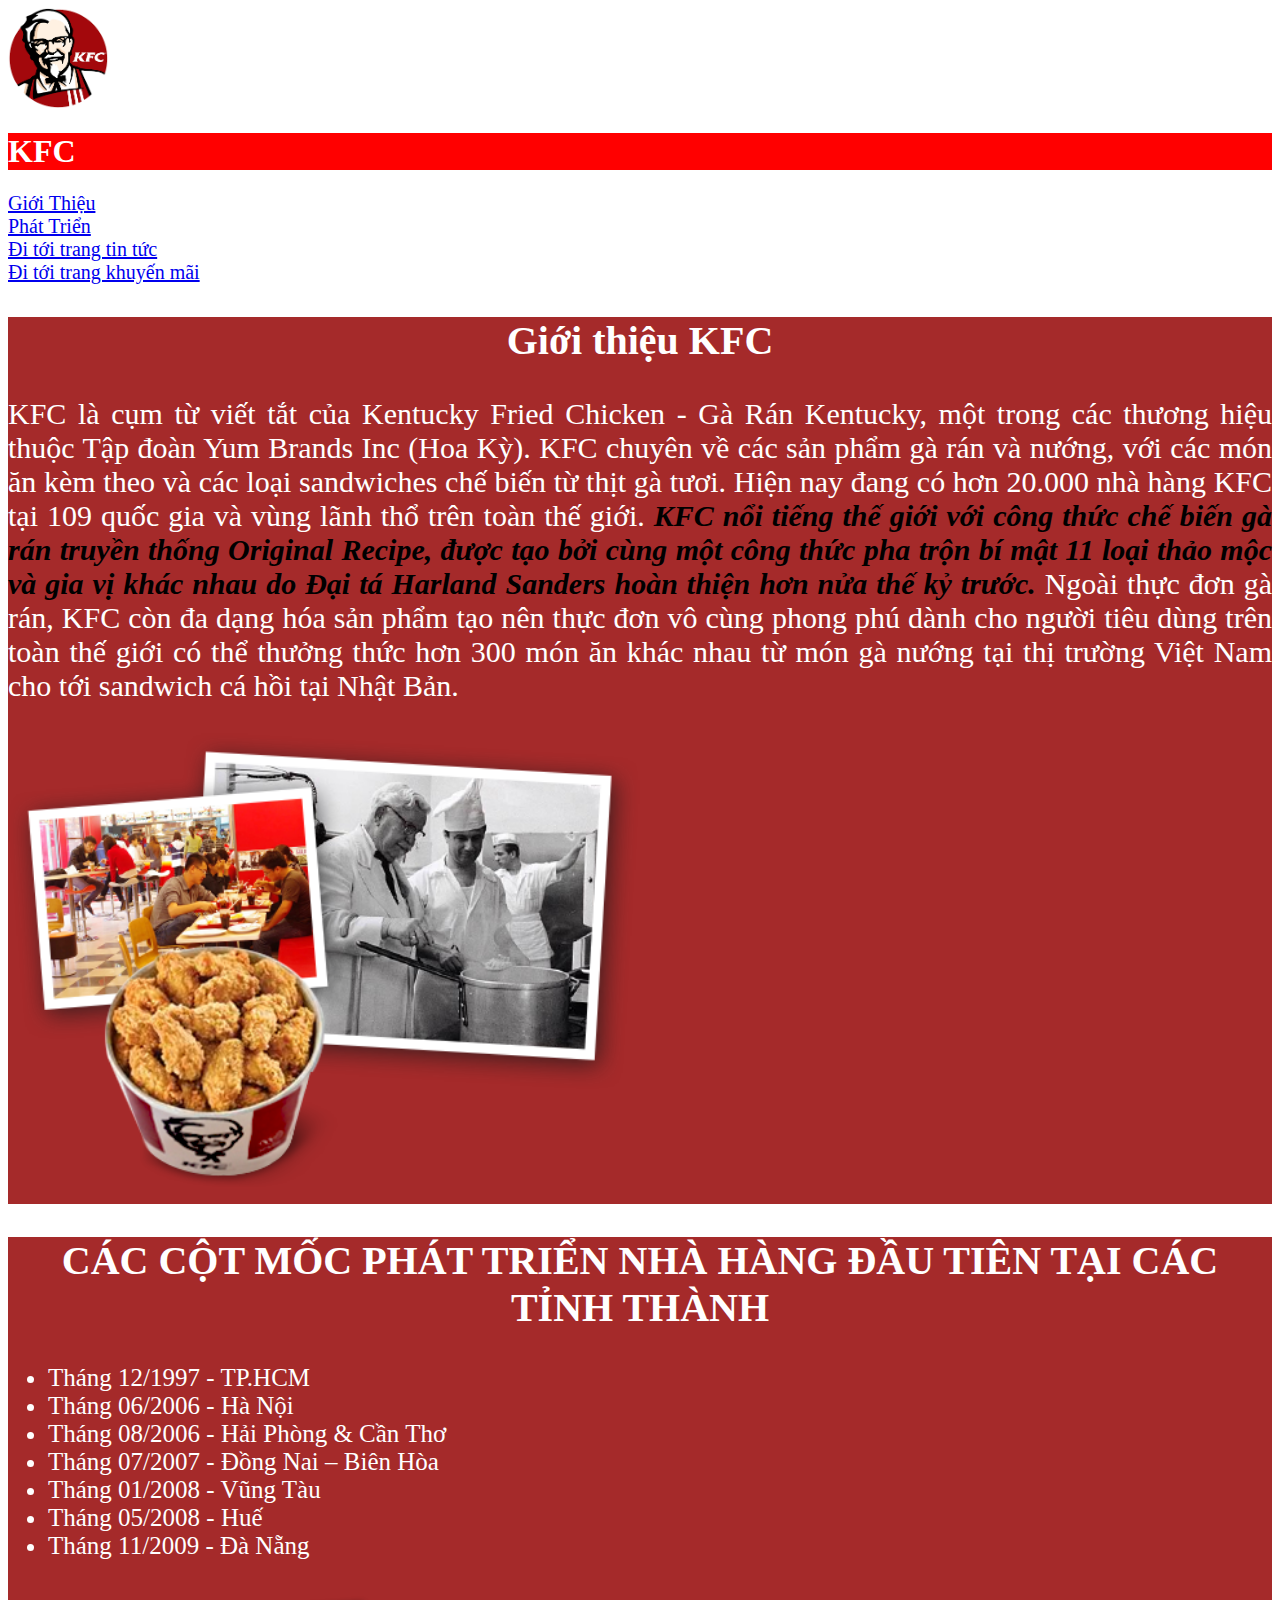
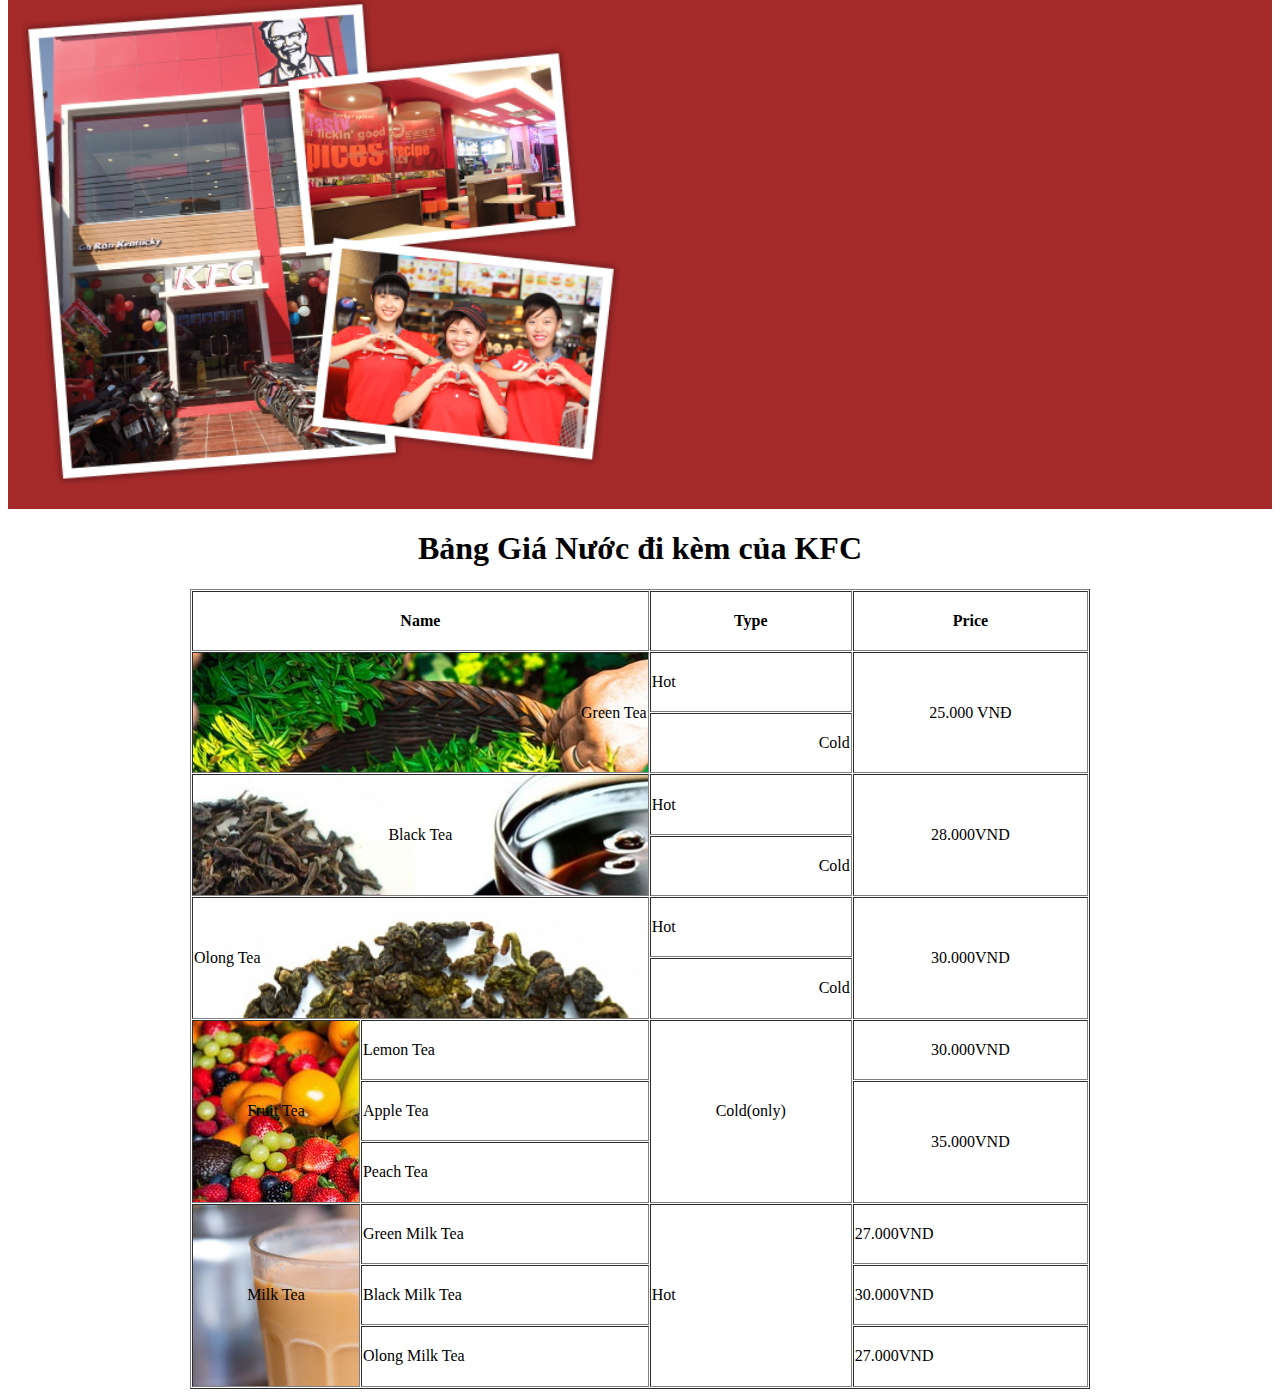
<file: index.html>
<!DOCTYPE html>
<html lang="en">

<head>
    <meta charset="UTF-8">
    <meta http-equiv="X-UA-Compatible" content="IE=edge">
    <meta name="viewport" content="width=device-width, initial-scale=1.0">
    <link rel="stylesheet" href="css/style.css">
    <title>Document</title>
</head>

<body>
    <header>
        <img src="img/logo.png" alt="logo">
        <h1>KFC</h1>
        <ul>
            <li><a href="#GioiThieu">Giới Thiệu</a></li>
            <li><a href="#PhatTrien">Phát Triển</a></li>
            <li><a href="new.html" target="_blank">Đi tới trang tin tức</a></li>
            <li><a href="https://kfcvietnam.com.vn/vi/khuyen-mai.html" target="_blank">Đi tới trang khuyến mãi</a></li>
        </ul>
    </header>
    <section class="bgr">
        <h2 id="GioiThieu">Giới thiệu KFC</h2>
        <p class="twhite">KFC là cụm từ viết tắt của Kentucky Fried Chicken - Gà Rán Kentucky, một trong các thương hiệu
            thuộc Tập đoàn Yum Brands
            Inc (Hoa Kỳ). KFC chuyên về các sản phẩm gà rán và nướng, với các món ăn kèm theo và các loại sandwiches chế
            biến từ
            thịt gà tươi. Hiện nay đang có hơn 20.000 nhà hàng KFC tại 109 quốc gia và vùng lãnh thổ trên toàn thế giới.
            <span class="tblack"> <i><b>KFC nổi tiếng thế giới với công thức chế biến gà rán truyền thống Original
                        Recipe,
                        được tạo bởi cùng một công thức pha trộn bí mật 11 loại thảo mộc và gia vị khác nhau do Đại tá
                        Harland
                        Sanders hoàn thiện hơn nửa thế kỷ trước.</i></b>
            </span>
            <span class="twhite">Ngoài thực đơn gà rán, KFC còn đa dạng hóa sản phẩm tạo nên thực đơn vô cùng phong phú
                dành
                cho người tiêu dùng trên
                toàn thế giới có thể thưởng thức hơn 300 món ăn khác nhau từ món gà nướng tại thị trường Việt Nam cho
                tới
                sandwich cá
                hồi tại Nhật Bản.</span>
        </p>
        <img src="img/about-pic-1.png" alt="about1">
    </section>
    <section class="bgr">
        <h2 id="PhatTrien">CÁC CỘT MỐC PHÁT TRIỂN NHÀ HÀNG ĐẦU TIÊN TẠI CÁC TỈNH THÀNH</h2>
        <ul>
            <li>Tháng 12/1997 - TP.HCM</li>
            <li>Tháng 06/2006 - Hà Nội</li>
            <li>Tháng 08/2006 - Hải Phòng & Cần Thơ</li>
            <li>Tháng 07/2007 - Đồng Nai – Biên Hòa</li>
            <li>Tháng 01/2008 - Vũng Tàu</li>
            <li>Tháng 05/2008 - Huế</li>
            <li>Tháng 11/2009 - Đà Nẵng</li>
        </ul>
        <img src="img/about-pic-3.png" alt="about">
    </section>
    <section class="bgw">
        <h1 class="tblack">Bảng Giá Nước đi kèm của KFC</h1>
        <table border="1px" width="900px" height="800px" align="center" cellspacing="1">
            <tr>
                <th colspan="2">Name</th>
                <th>Type</th>
                <th>Price</th>
            </tr>
            <tr>
                <td rowspan="2" colspan="2" background="img/greentea.jpg" align="right">Green Tea</td>
                <td align="left">Hot</td>
                <td rowspan="2" align="center">25.000 VNĐ</td>
            </tr>
            <tr>
                <td align="right">Cold</td>
            </tr>
            <tr>
                <td colspan="2" rowspan="2" align="center" background="img/blacktea.jpg">Black Tea</td>
                <td align="left">Hot</td>
                <td rowspan="2" align="center">28.000VND</td>
            </tr>
            <tr>
                <td align="right">Cold</td>
            </tr>
            <tr>
                <td rowspan="2" colspan="2" align="left" background="img/olongtea.jpg">Olong Tea</td>
                <td>Hot</td>
                <td rowspan="2" align="center">30.000VND</td>
            </tr>
            <tr>
                <td align="right">Cold</td>
            </tr>
            <tr>
                <td rowspan="3" align="center" background="img/fruit.jpg">Fruit Tea</td>
                <td>Lemon Tea</td>
                <td rowspan="3" align="center">Cold(only)</td>
                <td align="center">30.000VND</td>
            </tr>
            <tr>
                <td>Apple Tea</td>
                <td rowspan="2" align="center">35.000VND</td>
            </tr>
            <tr>
                <td>Peach Tea</td>
            </tr>
            <tr>
                <td rowspan="3" align="center" background="img/milktea.png">Milk Tea</td>
                <td>Green Milk Tea</td>
                <td rowspan="3"> Hot</td>
                <td>27.000VND</td>
            </tr>
            <tr>
                <td>Black Milk Tea</td>
                <td>30.000VND</td>
            </tr>
            <tr>
                <td>Olong Milk Tea</td>
                <td>27.000VND</td>
            </tr>

        </table>
    </section>

</body>

</html>
</file>
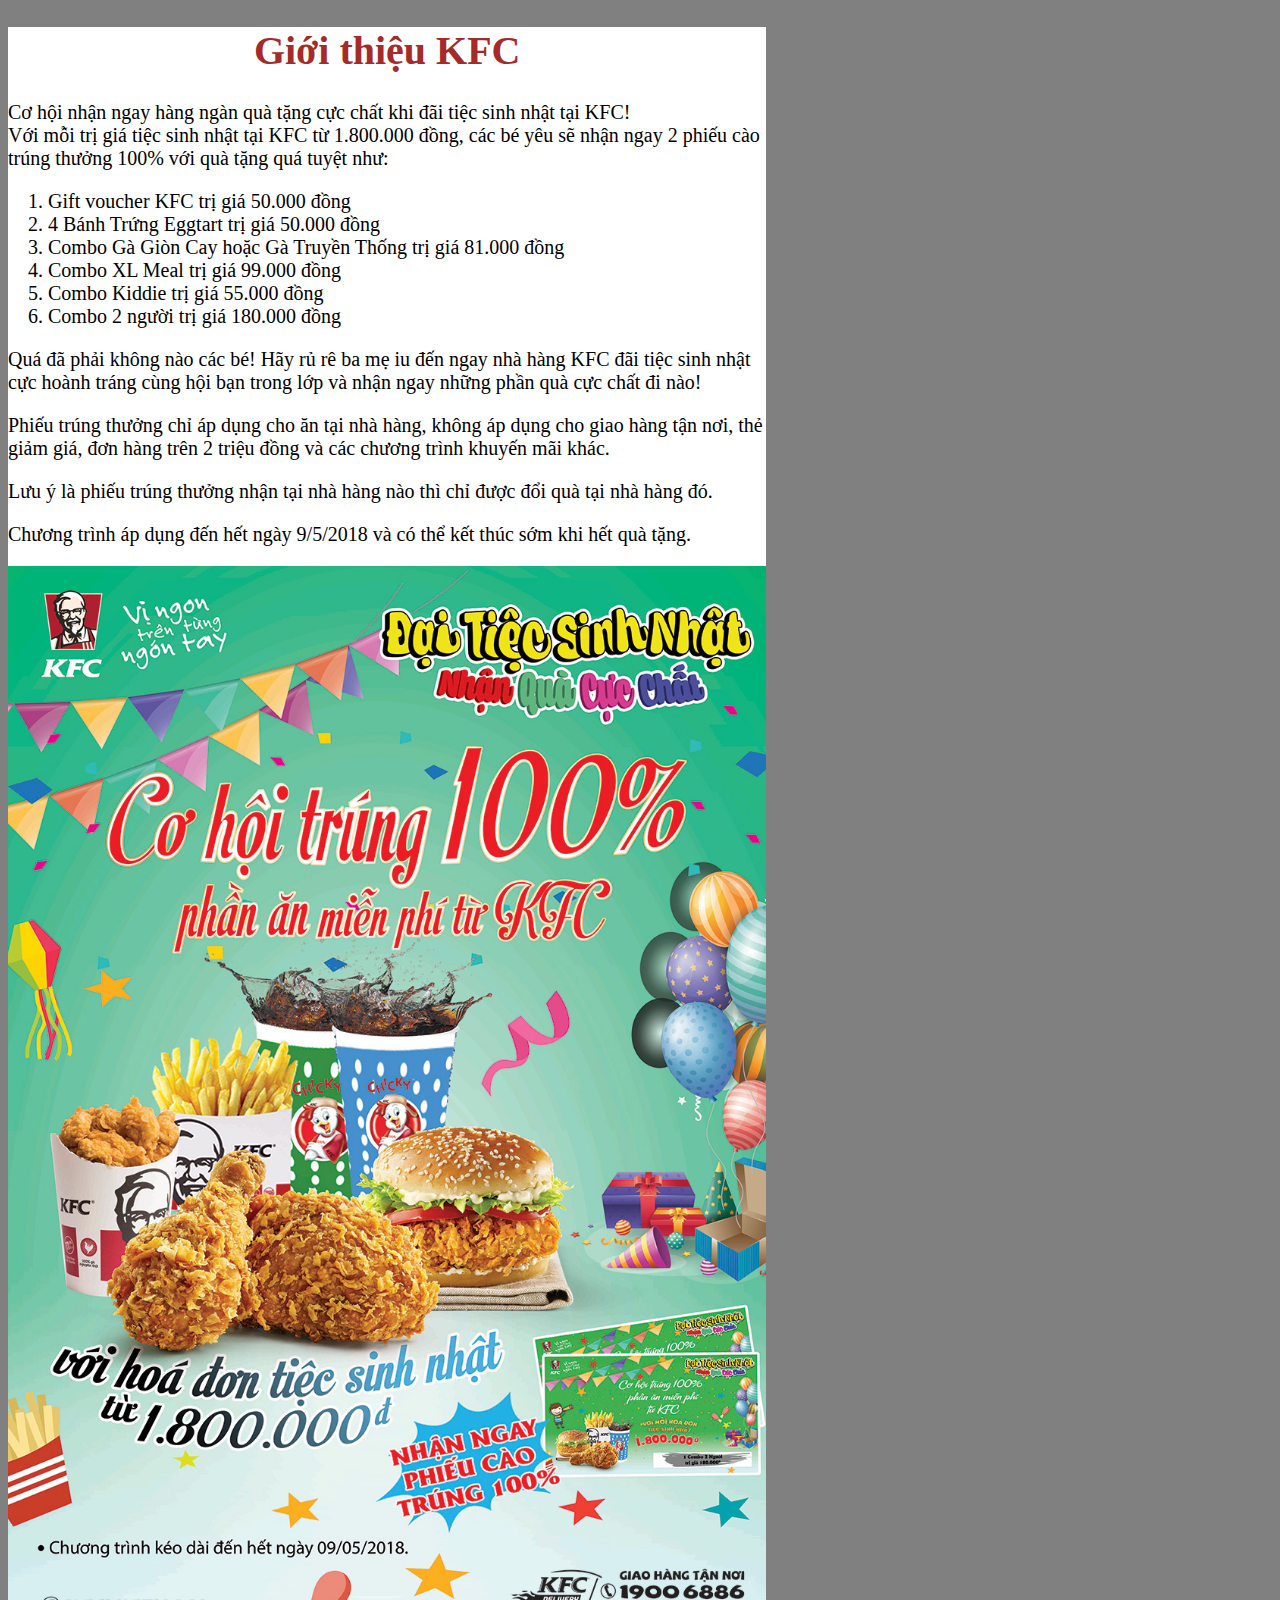
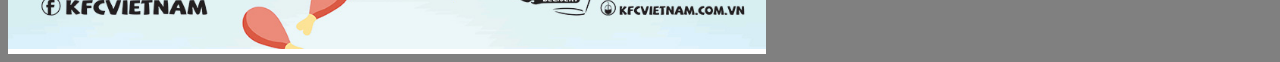
<file: new.html>
<!DOCTYPE html>
<html lang="en">

<head>
    <meta charset="UTF-8">
    <meta http-equiv="X-UA-Compatible" content="IE=edge">
    <meta name="viewport" content="width=device-width, initial-scale=1.0">
    <link rel="stylesheet" href="css/style.css">
    <title>Document</title>
</head>

<body style="background-color:gray">
    <div style="background-color: white; width: 60%; font-size:20px">
        <h1 style="color:#A52A2A; text-align: center;">Giới thiệu KFC</h1>
        <p>Cơ hội nhận ngay hàng ngàn quà tặng cực chất khi đãi tiệc sinh nhật tại KFC! <br>
            Với mỗi trị giá tiệc sinh nhật tại KFC từ 1.800.000 đồng, các bé yêu sẽ nhận ngay 2 phiếu cào trúng thưởng
            100% với quà
            tặng quá tuyệt như:</p>
        <ol type="1">
            <li>Gift voucher KFC trị giá 50.000 đồng</li>
            <li>4 Bánh Trứng Eggtart trị giá 50.000 đồng</li>
            <li>Combo Gà Giòn Cay hoặc Gà Truyền Thống trị giá 81.000 đồng</li>
            <li>Combo XL Meal trị giá 99.000 đồng</li>
            <li>Combo Kiddie trị giá 55.000 đồng</li>
            <li>Combo 2 người trị giá 180.000 đồng</li>
        </ol>
        <p>Quá đã phải không nào các bé! Hãy rủ rê ba mẹ iu đến ngay nhà hàng KFC đãi tiệc sinh nhật cực hoành tráng
            cùng hội bạn
            trong lớp và nhận ngay những phần quà cực chất đi nào!</p>
        <p>Phiếu trúng thưởng chỉ áp dụng cho ăn tại nhà hàng, không áp dụng cho giao hàng tận nơi, thẻ giảm giá, đơn
            hàng trên 2
            triệu đồng và các chương trình khuyến mãi khác.</p>
        <p>Lưu ý là phiếu trúng thưởng nhận tại nhà hàng nào thì chỉ được đổi quà tại nhà hàng đó.</p>
        <p>Chương trình áp dụng đến hết ngày 9/5/2018 và có thể kết thúc sớm khi hết quà tặng.</p>
        <img src="img/poster.jpg" alt="new" width="100%">
    </div>
</body>

</html>
</file>
<file: css/style.css>
header img {
  width: 100px;
  height: 100px;
}
header h1 {
  color: white;
  background-color: #ff0000;
}
header ul {
  list-style: none;
  padding-left: 0;
}
header ul li a {
  font-size: 20px;
}
.bgr {
  background-color: #a52a2a;
}
.bgw {
  bgcolor: white;
}
section h2 {
  font-size: 40px;
  text-align: center;
  color: white;
}
section h1 {
  text-align: center;
  font-size: 2em;
}
section p,
section span {
  font-size: 30px;
  text-align: justify;
}
section ul {
  font-size: 25px;
  color: white;
}
.tblack {
  color: black;
}
.twhite {
  color: white;
}
section img {
  width: 50%;
}
</file>
